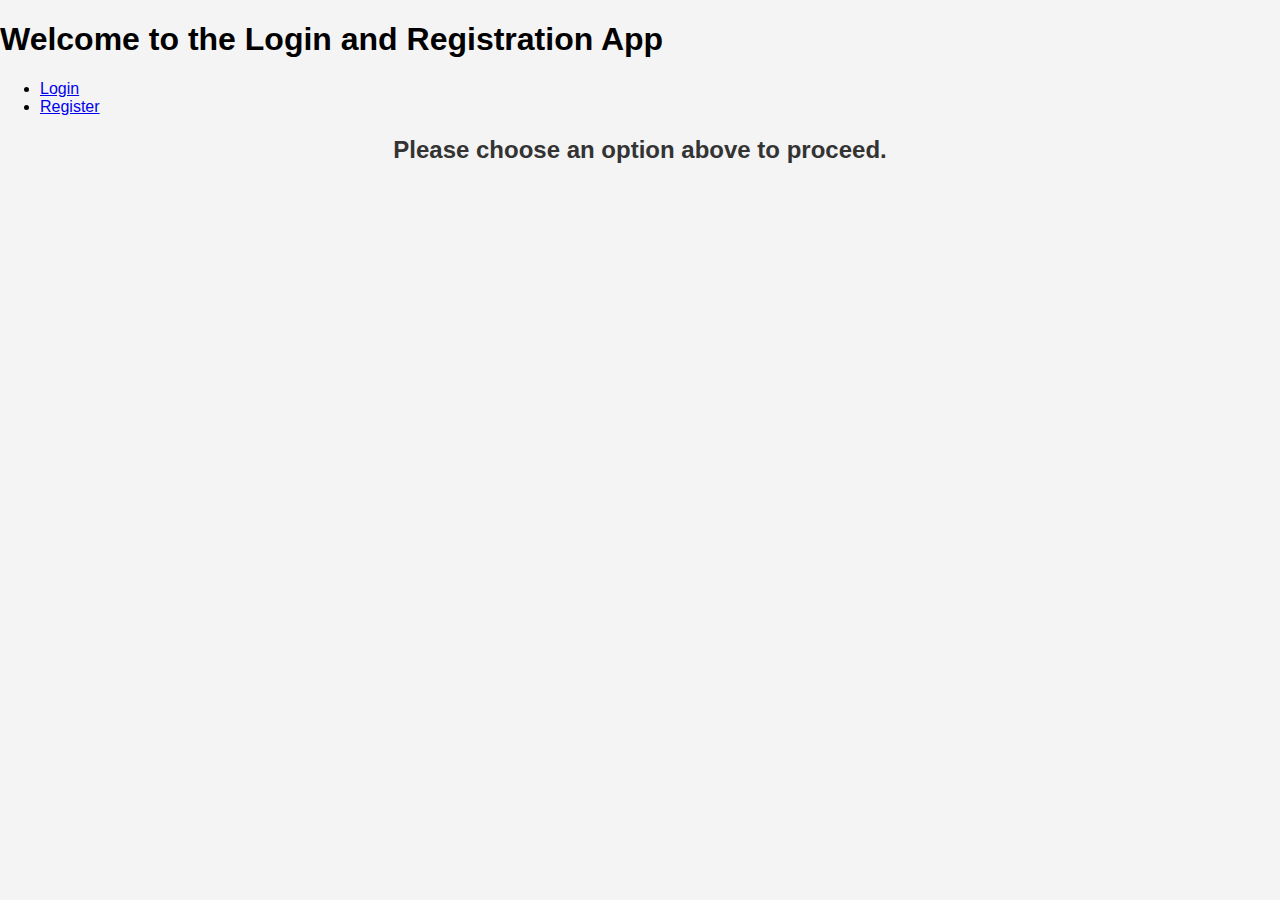
<file: index.html>
<!DOCTYPE html>
<html lang="hu">
<head>
    <meta charset="UTF-8">
    <meta name="viewport" content="width=device-width, initial-scale=1.0">
    <title>Login and Registration App</title>
    <link rel="stylesheet" href="css/style.css">
</head>
<body>
    <header>
        <h1>Welcome to the Login and Registration App</h1>
        <nav>
            <ul>
                <li><a href="login.html">Login</a></li>
                <li><a href="register.html">Register</a></li>
            </ul>
        </nav>
    </header>
    <main>
        <h2>Please choose an option above to proceed.</h2>
    </main>
    <script src="js/main.js"></script>
</body>
</html>
</file>
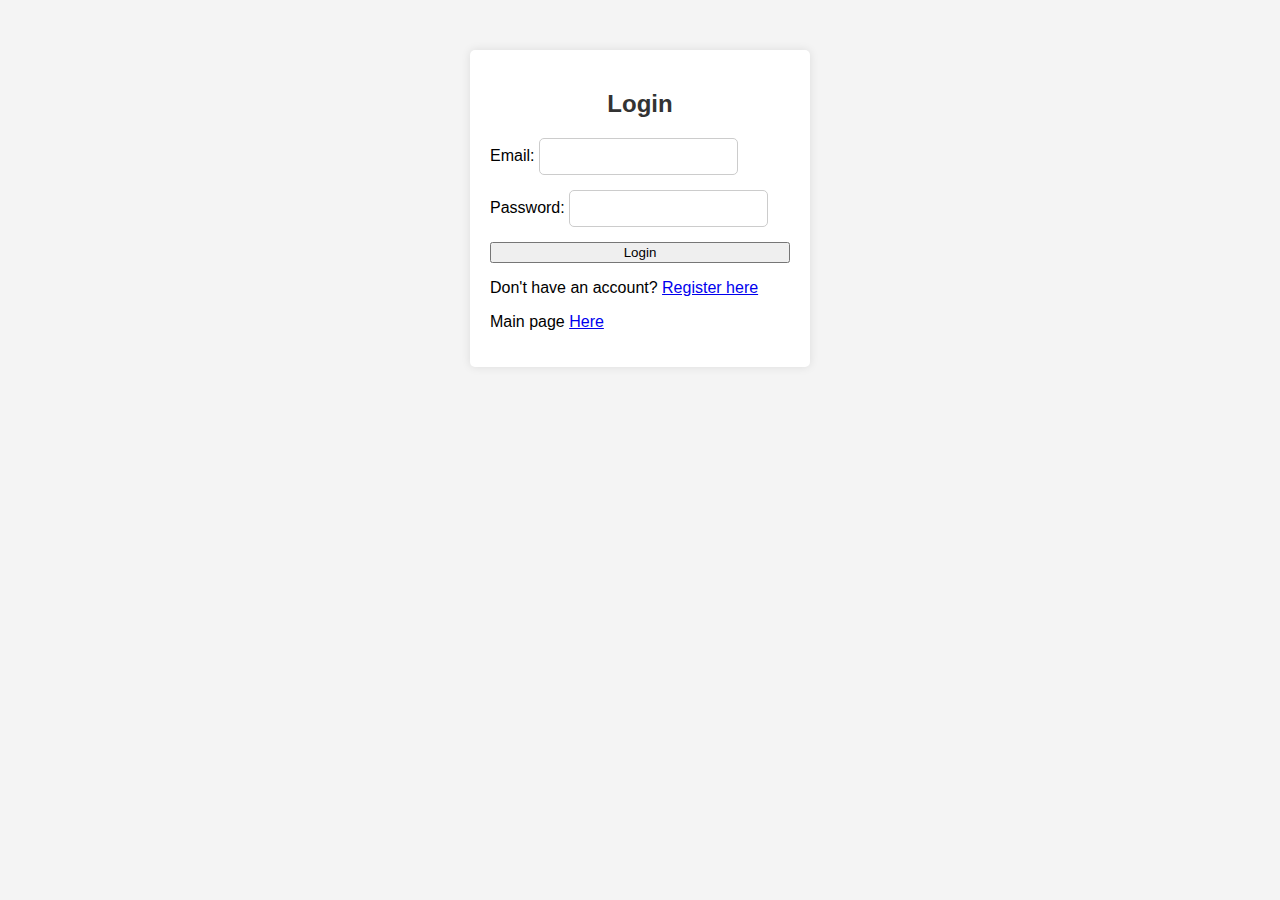
<file: login.html>
<!DOCTYPE html>
<html lang="hu">

<head>
    <meta charset="UTF-8">
    <meta name="viewport" content="width=device-width, initial-scale=1.0">
    <title>Login Page</title>
    <link rel="stylesheet" href="css/style.css">
</head>

<body>
    <div class="container">
        <h2>Login</h2>
        <form id="loginForm">
            <div class="form-group">
                <label for="email">Email:</label>
                <input type="email" id="email" name="email" required>
            </div>
            <div class="form-group">
                <label for="password">Password:</label>
                <input type="password" id="password" name="password" required>
            </div>
            <span id="loginError" style="color:red"></span>
            <button type="submit">Login</button>
        </form>
        <p>Don't have an account? <a href="register.html">Register here</a></p>
        <p>Main page <a href="index.html">Here</a></p>
    </div>
    <script src="js/main.js"></script>
</body>

</html>
</file>
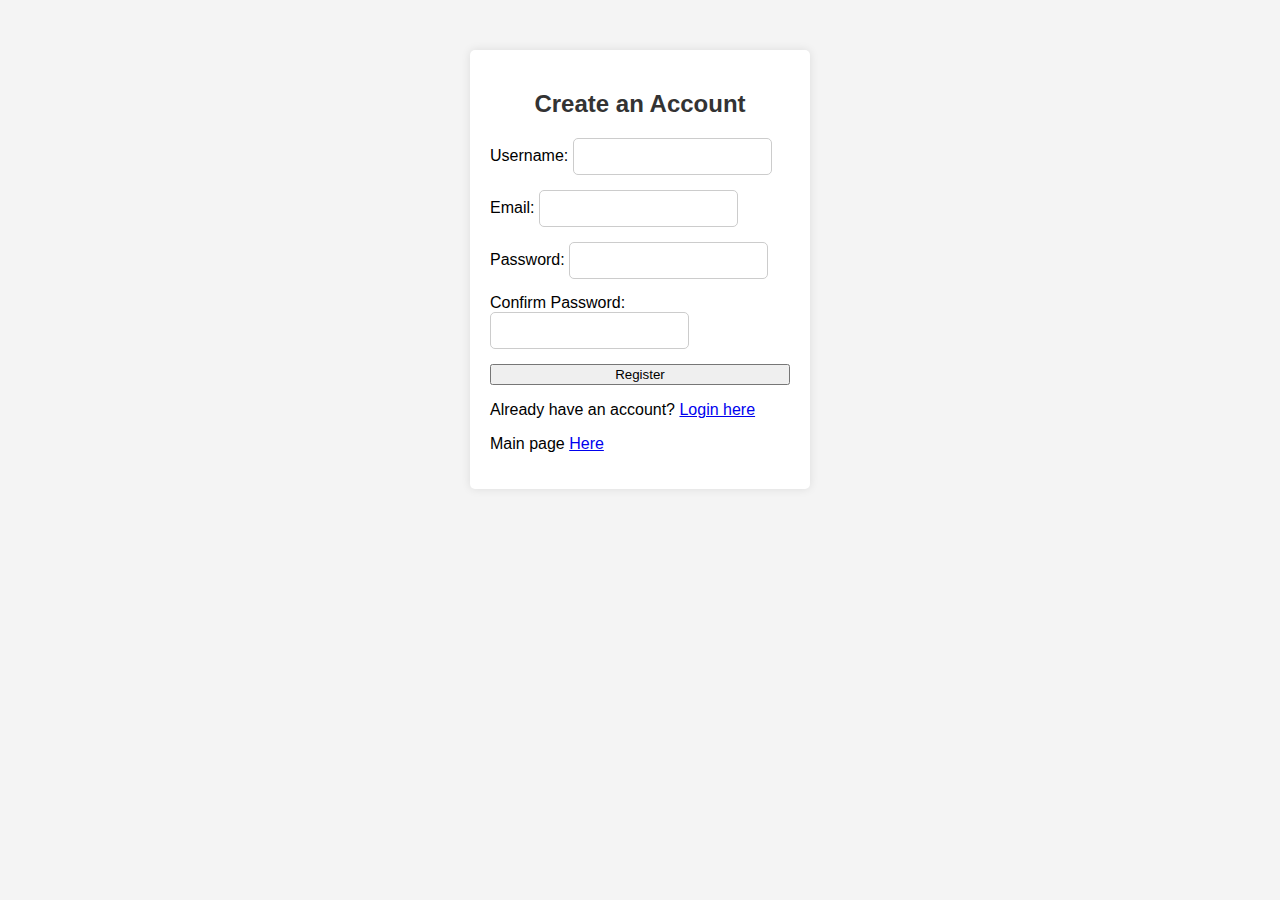
<file: register.html>
<!DOCTYPE html>
<html lang="hu">

<head>
    <meta charset="UTF-8">
    <meta name="viewport" content="width=device-width, initial-scale=1.0">
    <title>Register</title>
    <link rel="stylesheet" href="css/style.css">
</head>

<body>
    <div class="container">
        <h2>Create an Account</h2>
        <form id="registerForm">
            <div class="form-group">
                <label for="username">Username:</label>
                <input type="text" id="username" name="username" required>
            </div>
            <div class="form-group">
                <label for="email">Email:</label>
                <input type="email" id="email" name="email" required>
            </div>
            <div class="form-group">
                <label for="password">Password:</label>
                <input type="password" id="password" name="password" required>
            </div>
            <div class="form-group">
                <label for="confirmPassword">Confirm Password:</label>
                <input type="password" id="confirmPassword" name="confirmPassword" required>
            </div>
            <span id="registerError" style="color:red"></span>
            <button type="submit">Register</button>
        </form>
        <p>Already have an account? <a href="login.html">Login here</a></p>
        <p>Main page <a href="index.html">Here</a></p>
    </div>
    <script src="js/main.js"></script>
</body>

</html>
</file>
<file: css/style.css>
body {
    font-family: Arial, sans-serif;
    background-color: #f4f4f4;
    margin: 0;
    padding: 0;
}

.container {
    width: 300px;
    margin: 50px auto;
    padding: 20px;
    background: white;
    border-radius: 5px;
    box-shadow: 0 0 10px rgba(0, 0, 0, 0.1);
}

h2 {
    text-align: center;
    color: #333;
}

form {
    display: flex;
    flex-direction: column;
}

input[type="text"],
input[type="password"],
input[type="email"] {
    margin-bottom: 15px;
    padding: 10px;
    border: 1px solid #ccc;
    border-radius: 5px;
}

input[type="submit"] {
    background-color: #5cb85c;
    color: white;
    border: none;
    padding: 10px;
    border-radius: 5px;
    cursor: pointer;
}

input[type="submit"]:hover {
    background-color: #4cae4c;
}

.link {
    text-align: center;
    margin-top: 10px;
}

.link a {
    color: #007bff;
    text-decoration: none;
}

.link a:hover {
    text-decoration: underline;
}
</file>
